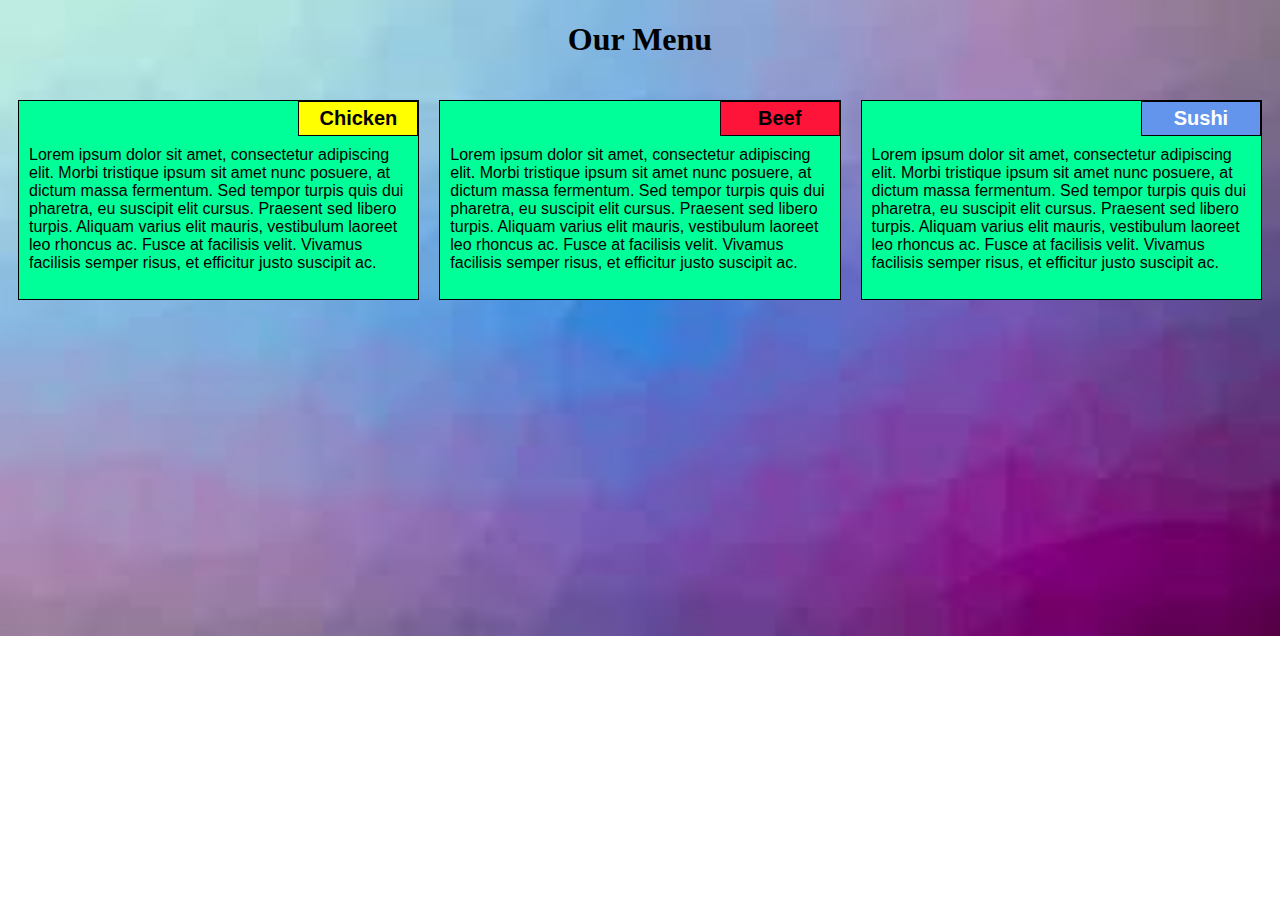
<file: module2sol/index.html>
<!DOCTYPE html>
<html>
<head>
  <meta charset="utf-8">

  <meta name="viewport" content="width=device-width, initial-scale=1">

  <link rel="stylesheet" type="text/css" href="css/style1.css">
  <title>Module 2 Solution</title>
</head>
<body>
  <h1>Our Menu</h1>
  <div class="row">
  <div class="container col-lg-4 col-md-6 col-sm-12">
    <section>
    <div id="chicken">
      Chicken
    </div>
    <p>
      Lorem ipsum dolor sit amet, consectetur adipiscing elit. Morbi tristique ipsum sit amet nunc posuere, at dictum massa fermentum. Sed tempor turpis quis dui pharetra, eu suscipit elit cursus. Praesent sed libero turpis. Aliquam varius elit mauris, vestibulum laoreet leo rhoncus ac. Fusce at facilisis velit. Vivamus facilisis semper risus, et efficitur justo suscipit ac. 
    </p>
    </section>
  </div>
  <div class="container col-lg-4 col-md-6 col-sm-12">
    <section>
    <div id="beef">
      Beef
    </div>
    <p>
      Lorem ipsum dolor sit amet, consectetur adipiscing elit. Morbi tristique ipsum sit amet nunc posuere, at dictum massa fermentum. Sed tempor turpis quis dui pharetra, eu suscipit elit cursus. Praesent sed libero turpis. Aliquam varius elit mauris, vestibulum laoreet leo rhoncus ac. Fusce at facilisis velit. Vivamus facilisis semper risus, et efficitur justo suscipit ac. 
    </p>
    </section>
  </div>
  <div class="container col-lg-4 col-md-12 col-sm-12">
    <section>
    <div id="sushi">
      Sushi
    </div>
    <p>
      Lorem ipsum dolor sit amet, consectetur adipiscing elit. Morbi tristique ipsum sit amet nunc posuere, at dictum massa fermentum. Sed tempor turpis quis dui pharetra, eu suscipit elit cursus. Praesent sed libero turpis. Aliquam varius elit mauris, vestibulum laoreet leo rhoncus ac. Fusce at facilisis velit. Vivamus facilisis semper risus, et efficitur justo suscipit ac. 
    </p>
    </section>
  </div>
  </div>
</body>
</html>
</file>
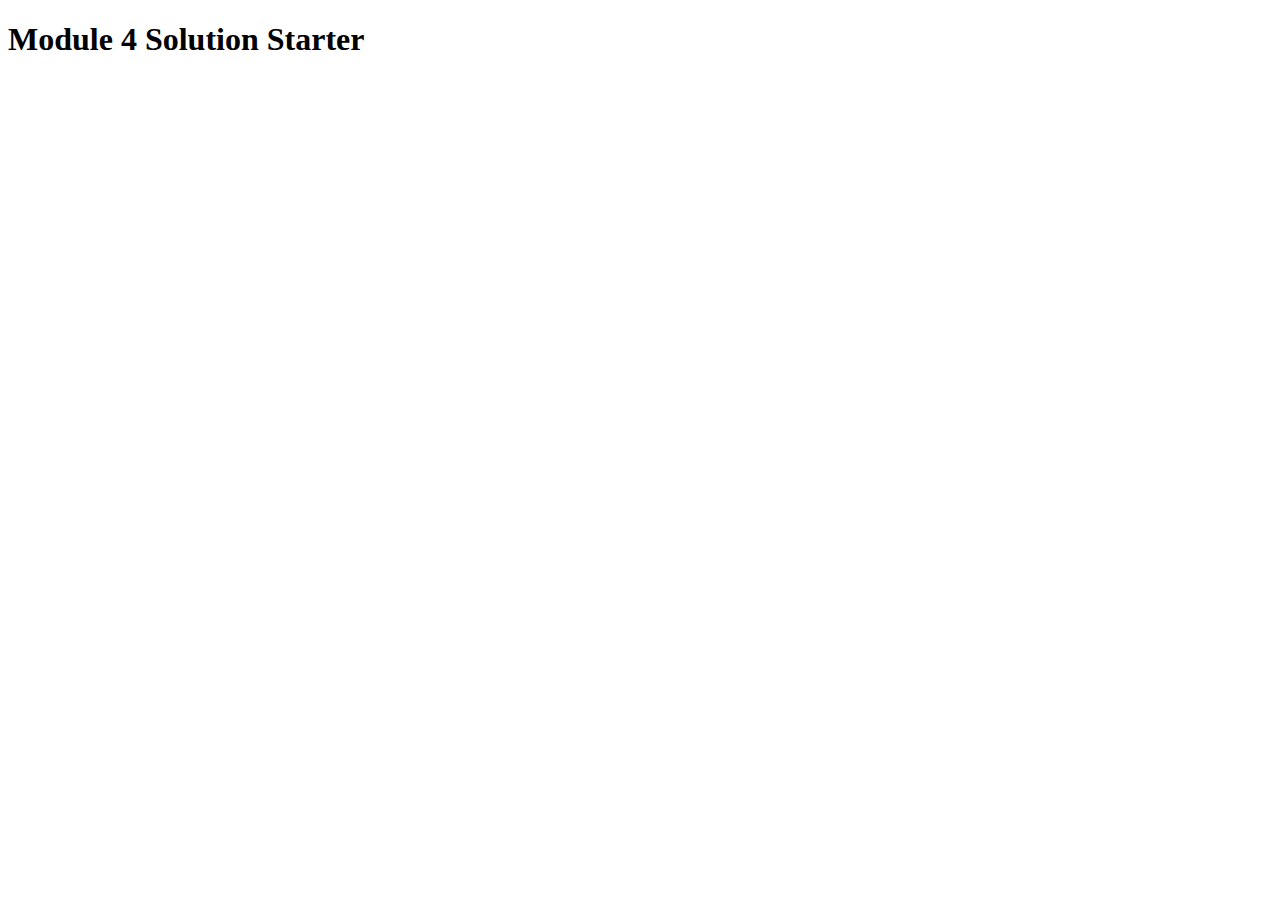
<file: module4sol/index.html>
<!DOCTYPE html>
<html>
<head>
  <meta charset="utf-8">
  <title>Module 4 Solution Starter</title>
  <script>
    var names = []; // DO NOT REMOVE
  </script>
  <script src="SpeakHello.js"></script>
  <script src="SpeakGoodBye.js"></script>
  <script src="script.js"></script>
</head>
<body>
  <h1>Module 4 Solution Starter</h1>
</body>
</html>
</file>
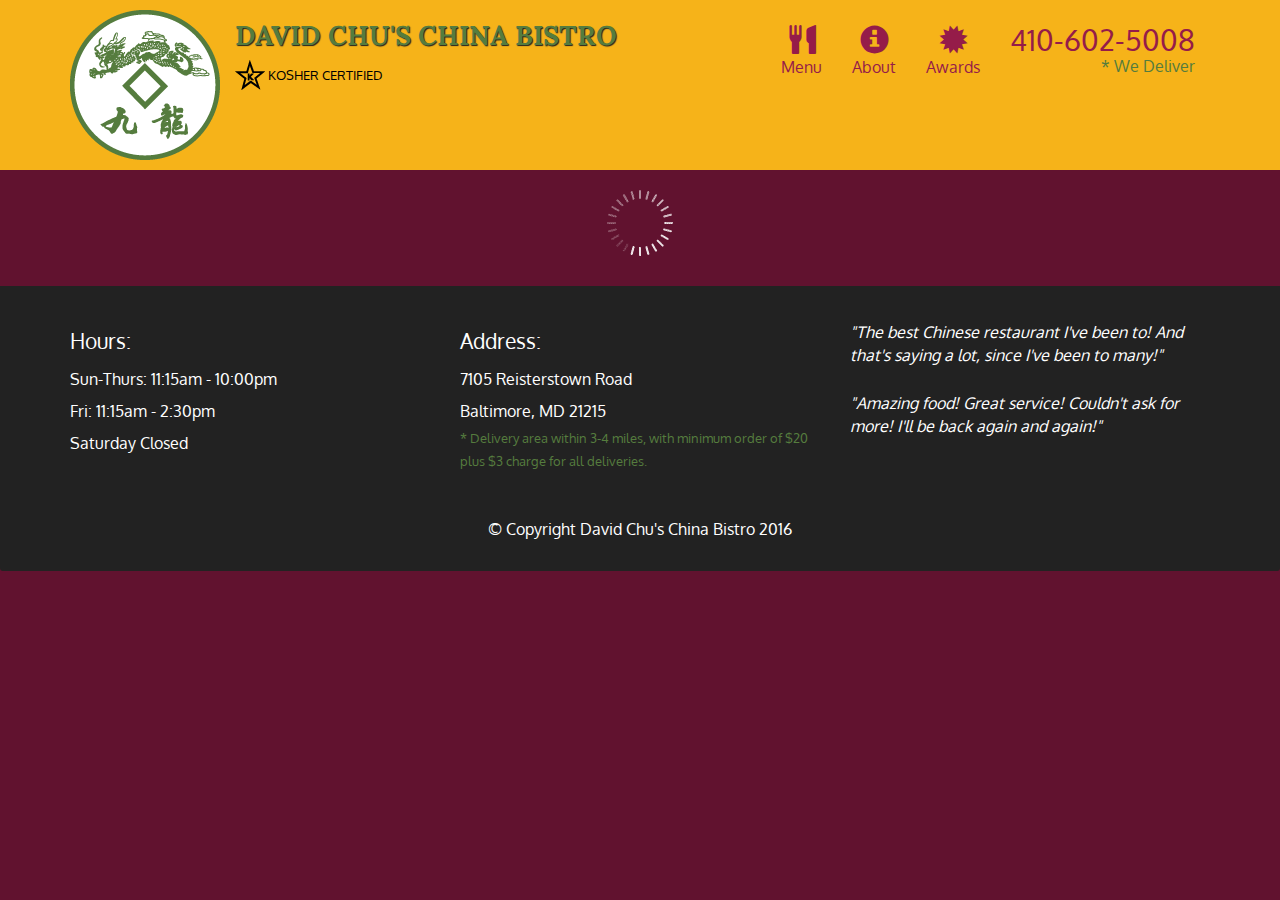
<file: module5sol/index.html>
<!doctype html>
<html lang="en">
  <head>
    <meta charset="utf-8">
    <meta http-equiv="X-UA-Compatible" content="IE=edge">
    <meta name="viewport" content="width=device-width, initial-scale=1">
    <title>David Chu's China Bistro</title>
    <link rel="stylesheet" href="css/bootstrap.min.css">
    <link rel="stylesheet" href="css/styles.css">
    <link href='https://fonts.googleapis.com/css?family=Oxygen:400,300,700' rel='stylesheet' type='text/css'>
    <link href='https://fonts.googleapis.com/css?family=Lora' rel='stylesheet' type='text/css'>
  </head>
<body>
  <header>
    <nav id="header-nav" class="navbar navbar-default">
      <div class="container">
        <div class="navbar-header">
          <a href="index.html" class="pull-left visible-md visible-lg">
            <div id="logo-img" alt="Logo image"></div>
          </a>

          <div class="navbar-brand">
            <a href="index.html"><h1>David Chu's China Bistro</h1></a>
            <p>
              <img src="images/star-k-logo.png" alt="Kosher certification">
              <span>Kosher Certified</span>
            </p>
          </div>

          <button id="navbarToggle" type="button" class="navbar-toggle collapsed" data-toggle="collapse" data-target="#collapsable-nav" aria-expanded="false">
            <span class="sr-only">Toggle navigation</span>
            <span class="icon-bar"></span>
            <span class="icon-bar"></span>
            <span class="icon-bar"></span>
          </button>
        </div>
        
        <div id="collapsable-nav" class="collapse navbar-collapse">
           <ul id="nav-list" class="nav navbar-nav navbar-right">
            <li id="navHomeButton" class="visible-xs active">
              <a href="index.html">
                <span class="glyphicon glyphicon-home"></span> Home</a>
            </li>
            <li id="navMenuButton">
              <a href="#" onclick="$dc.loadMenuCategories();">
                <span class="glyphicon glyphicon-cutlery"></span><br class="hidden-xs"> Menu</a>
            </li>
            <li>
              <a href="#">
                <span class="glyphicon glyphicon-info-sign"></span><br class="hidden-xs"> About</a>
            </li>
            <li>
              <a href="#">
                <span class="glyphicon glyphicon-certificate"></span><br class="hidden-xs"> Awards</a>
            </li>
            <li id="phone" class="hidden-xs">
              <a href="tel:410-602-5008">
                <span>410-602-5008</span></a><div>* We Deliver</div>
            </li>
          </ul><!-- #nav-list -->
        </div><!-- .collapse .navbar-collapse -->
      </div><!-- .container -->
    </nav><!-- #header-nav -->
  </header>

  <div id="call-btn" class="visible-xs">
    <a class="btn" href="tel:410-602-5008">
    <span class="glyphicon glyphicon-earphone"></span>
    410-602-5008
    </a>
  </div>
  <div id="xs-deliver" class="text-center visible-xs">* We Deliver</div>

  <div id="main-content" class="container"></div>

  <footer class="panel-footer">
    <div class="container">
      <div class="row">
        <section id="hours" class="col-sm-4">
          <span>Hours:</span><br>
          Sun-Thurs: 11:15am - 10:00pm<br>
          Fri: 11:15am - 2:30pm<br>
          Saturday Closed
          <hr class="visible-xs">
        </section>
        <section id="address" class="col-sm-4">
          <span>Address:</span><br>
          7105 Reisterstown Road<br>
          Baltimore, MD 21215
          <p>* Delivery area within 3-4 miles, with minimum order of $20 plus $3 charge for all deliveries.</p>
          <hr class="visible-xs">
        </section>
        <section id="testimonials" class="col-sm-4">
          <p>"The best Chinese restaurant I've been to! And that's saying a lot, since I've been to many!"</p>
          <p>"Amazing food! Great service! Couldn't ask for more! I'll be back again and again!"</p>
        </section>
      </div>
      <div class="text-center">&copy; Copyright David Chu's China Bistro 2016</div>
    </div>
  </footer>

  <!-- jQuery (Bootstrap JS plugins depend on it) -->
  <script src="js/jquery-2.1.4.min.js"></script>
  <script src="js/bootstrap.min.js"></script>
  <script src="js/ajax-utils.js"></script>
  <script src="js/script.js"></script>
</body>
</html>
</file>
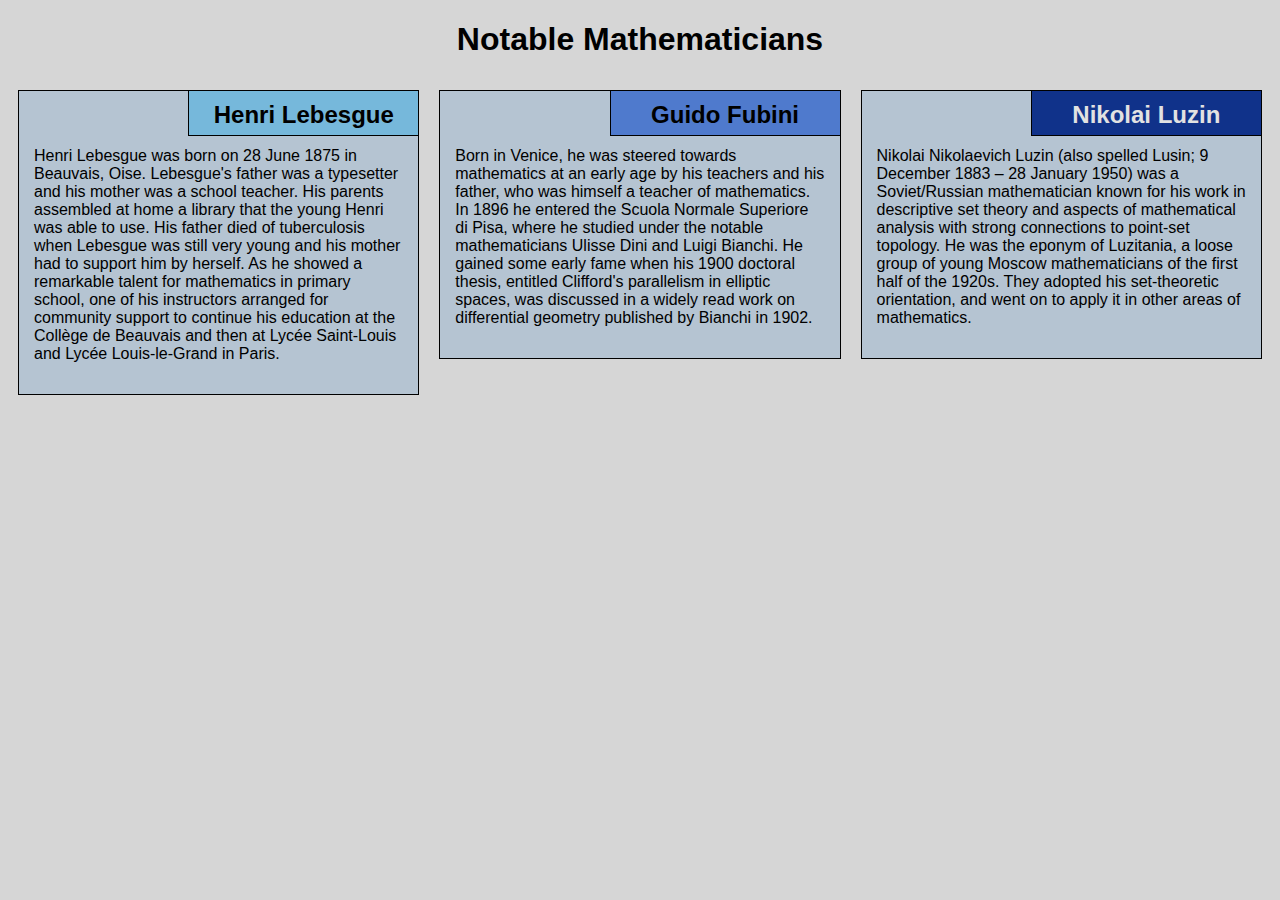
<file: temp.html>
<!DOCTYPE html>
<html lang="en">

<head>
    <meta charset="utf-8">
    <meta name="viewport" content="width=device-width, initial-scale=1">
    <title>Assignment Solution for Module 2</title>
    <link rel="stylesheet" href="te.css">
</head>

<body>
    <h1>Notable Mathematicians</h1>
    <div class="row">
        <div class="col-lg-4 col-md-6 col-sm-12">
            <section class="lebesgue">
                <h2>Henri Lebesgue</h2>
                <p>
                    Henri Lebesgue was born on 28 June 1875 in Beauvais, Oise. Lebesgue's father was a typesetter and his mother was a school teacher. His parents assembled at home a library that the young Henri was able to use. His father died of tuberculosis when Lebesgue
                    was still very young and his mother had to support him by herself. As he showed a remarkable talent for mathematics in primary school, one of his instructors arranged for community support to continue his education at the Collège de
                    Beauvais and then at Lycée Saint-Louis and Lycée Louis-le-Grand in Paris.
                </p>
            </section>
        </div>
        <div class="col-lg-4 col-md-6 col-sm-12">
            <section class="fubini">
                <h2>Guido Fubini</h2>
                <p>
                    Born in Venice, he was steered towards mathematics at an early age by his teachers and his father, who was himself a teacher of mathematics. In 1896 he entered the Scuola Normale Superiore di Pisa, where he studied under the notable mathematicians Ulisse
                    Dini and Luigi Bianchi. He gained some early fame when his 1900 doctoral thesis, entitled Clifford's parallelism in elliptic spaces, was discussed in a widely read work on differential geometry published by Bianchi in 1902.
                </p>
            </section>
        </div>
        <div class="col-lg-4 col-md-12 col-sm-12">
            <section class="luzin">
                <h2>Nikolai Luzin</h2>
                <p>
                    Nikolai Nikolaevich Luzin (also spelled Lusin;   9 December 1883 – 28 January 1950) was a Soviet/Russian mathematician known for his work in descriptive set theory and aspects of mathematical analysis with strong connections to point-set topology. He was
                    the eponym of Luzitania, a loose group of young Moscow mathematicians of the first half of the 1920s. They adopted his set-theoretic orientation, and went on to apply it in other areas of mathematics.
                </p>
            </section>
        </div>
    </div>
</body>

</html>
</file>
<file: module2sol/css/style1.css>
/* Base Styles */

* {
  box-sizing: border-box;
}
body {
 
  background-image: url("background.jpg");
  height: 600px;
  background-position: center;
  background-repeat: no-repeat;
  background-size: cover;
}
h1 {
  font-family: Brushstroke, fantasy;
  color: #000000;
  text-align: center;
}

/**body {
  background-image: url("background.jpg");
  background-color: #FEF5CA;

}
**/
p {
  padding: 10px;
  margin: 0;
}

.container {
  border: none;
  margin-left: auto;
  margin-right: auto;
  margin-top: 10px;
  margin-bottom: 10px;
  padding: 10px;
}

section {
  border: 1px solid black;
  background-color: #00FF99;
  width: 100%;
  height: 200px;
  font-family: Helvetica;
  color: black;
  position: relative;
  overflow: auto;
}

#chicken {
  border: 1px solid black;
  text-align: center;
  width: 30%;
  margin-left: 70%;
  font-family: Georgia,sans-serif;
  font-weight: bold;
  font-size: 125%;
  margin-bottom: 0;
  margin-top: 0;
  padding: 5px;
  background-color: #FFFF00;
}

#beef {
  border: 1px solid black;
  text-align: center;
  width: 30%;
  margin-left: 70%;
  font-family: Georgia,sans-serif;
  font-weight: bold;
  font-size: 125%;
  margin-bottom: 0;
  margin-top: 0;
  padding: 5px;
  background-color: #FF1439;
}

#sushi {
  border: 1px solid black;
  text-align: center;
  width: 30%;
  margin-left: 70%;
  font-family: Georgia,sans-serif;
  font-weight: bold;
  font-size: 125%;
  margin-bottom: 0;
  margin-top: 0;
  background-color: #6495ED;
  color: white;
  padding: 5px;
}

.row {
  width: 100%;
}

/* Desktop view */

@media (min-width: 992px) {
  .col-lg-1, .col-lg-2, .col-lg-3, .col-lg-4, .col-lg-5, .col-lg-6, .col-lg-7, .col-lg-8, .col-lg-9, .col-lg-10, .col-lg-11, .col-lg-12 {
    float: left;
  }

  .col-lg-1 {
    width: 8.33%;
  }
  .col-lg-2 {
    width: 16.66%;
  }
  .col-lg-3 {
    width: 25%;
  }
  .col-lg-4 {
    width: 33.33%;
  }
  .col-lg-5 {
    width: 41.66%;
  }
  .col-lg-6 {
    width: 50%;
  }
  .col-lg-7 {
    width: 58.33%;
  }
  .col-lg-8 {
    width: 66.66%;
  }
  .col-lg-9 {
    width: 74.99%;
  }
  .col-lg-10 {
    width: 83.33%;
  }
  .col-lg-11 {
    width: 91.66%;
  }
  .col-lg-12 {
    width: 100%;
  }

}

/* Tablet view */

@media (min-width: 768px) and (max-width: 991px) {
  .col-md-1, .col-md-2, .col-md-3, .col-md-4, .col-md-5, .col-md-6, .col-md-7, .col-md-8, .col-md-9, .col-md-10, .col-md-11, .col-md-12 {
    float: left;
  }

  .col-md-1 {
    width: 8.33%;
  }
  .col-md-2 {
    width: 16.66%;
  }
  .col-md-3 {
    width: 25%;
  }
  .col-md-4 {
    width: 33.33%;
  }
  .col-md-5 {
    width: 41.66%;
  }
  .col-md-6 {
    width: 50%;
  }
  .col-md-7 {
    width: 58.33%;
  }
  .col-md-8 {
    width: 66.66%;
  }
  .col-md-9 {
    width: 74.99%;
  }
  .col-md-10 {
    width: 83.33%;
  }
  .col-md-11 {
    width: 91.66%;
  }
  .col-md-12 {
    width: 100%;
  }
}

/* Mobile view */

@media (max-width: 768px) {
  .col-sm-1, .col-sm-2, .col-sm-3, .col-sm-4, .col-sm-5, .col-sm-6, .col-sm-7, .col-sm-8, .col-sm-9, .col-sm-10, .col-sm-11, .col-sm-12 {
  float: left;
  }

  .col-sm-1 {
    width: 8.33%;
  }
  .col-sm-2 {
    width: 16.66%;
  }
  .col-sm-3 {
    width: 25%;
  }
  .col-sm-4 {
    width: 33.33%;
  }
  .col-sm-5 {
    width: 41.66%;
  }
  .col-sm-6 {
    width: 50%;
  }
  .col-sm-7 {
    width: 58.33%;
  }
  .col-sm-8 {
    width: 66.66%;
  }
  .col-sm-9 {
    width: 74.99%;
  }
  .col-sm-10 {
    width: 83.33%;
  }
  .col-sm-11 {
    width: 91.66%;
  }
  .col-sm-12 {
    width: 100%;
  }
}
</file>
<file: module5sol/css/styles.css>
body {
  font-size: 16px;
  color: #fff;
  background-color: #61122f;
  font-family: 'Oxygen', sans-serif;
}

/** HEADER **/
#header-nav {
  background-color: #f6b319;
  border-radius: 0;
  border: 0;
}

#logo-img {
  background: url('../images/restaurant-logo_large.png') no-repeat;
  width: 150px;
  height: 150px;
  margin: 10px 15px 10px 0;
}

.navbar-brand {
  padding-top: 25px;
}
.navbar-brand h1 { /* Restaurant name */
  font-family: 'Lora', serif;
  color: #557c3e;
  font-size: 1.5em;
  text-transform: uppercase;
  font-weight: bold;
  text-shadow: 1px 1px 1px #222;
  margin-top: 0;
  margin-bottom: 0;
  line-height: .75;
}
.navbar-brand a:hover, .navbar-brand a:focus {
  text-decoration: none;
}
.navbar-brand p { /* Kosher cert */
  color: #000;
  text-transform: uppercase;
  font-size: .7em;
  margin-top: 15px;
}
.navbar-brand p span { /* Star-K */
  vertical-align: middle;
}

#nav-list {
  margin-top: 10px;
}
#nav-list a {
  color: #951C49;
  text-align: center;
}
#nav-list a:hover {
  background: #E7E7E7;
}
#nav-list a span {
  font-size: 1.8em;
}

#phone {
  margin-top: 5px;
}
#phone a { /* Phone number */
  text-align: right;
  padding-bottom: 0;
}
#phone div { /* We Deliver */
  color: #557c3e;
  text-align: right;
  padding-right: 15px;
}

.navbar-header button.navbar-toggle, .navbar-header .icon-bar {
  border: 1px solid #61122f;
}
.navbar-header button.navbar-toggle {
  clear: both;
  margin-top: -30px;
}
/* END HEADER */

/* FOOTER */
.panel-footer {
  margin-top: 30px;
  padding-top: 35px;
  padding-bottom: 30px;
  background-color: #222;
  border-top: 0;
}
.panel-footer div.row {
  margin-bottom: 35px;
}
#hours, #address {
  line-height: 2;
}
#hours > span, #address > span {
  font-size: 1.3em;
}
#address p {
  color: #557c3e;
  font-size: .8em;
  line-height: 1.8;
}
#testimonials {
  font-style: italic;
}
#testimonials p:nth-child(2) {
  margin-top: 25px;
}
/* END FOOTER */



/* HOME PAGE */
.container .jumbotron {
  box-shadow: 0 0 50px #3F0C1F;
  border: 2px solid #3F0C1F;
}

#menu-tile, #specials-tile, #map-tile {
  height: 250px;
  width: 100%;
  margin-bottom: 15px;
  position: relative;
  border: 2px solid #3F0C1F;
  overflow: hidden;
}
#menu-tile:hover, #specials-tile:hover, #map-tile:hover {
  box-shadow: 0 1px 5px 1px #cccccc;
}
#menu-tile {
  background: url('../images/menu-tile.jpg') no-repeat;
  background-position: center;
}
#specials-tile {
  background: url('../images/specials-tile.jpg') no-repeat;
  background-position: center;
}
#menu-tile span, #specials-tile span, #map-tile span {
  position: absolute;
  bottom: 0;
  right: 0;
  width: 100%;
  text-align: center;
  font-size: 1.6em;
  text-transform: uppercase;
  background-color: #000;
  color: #fff;
  opacity: .8;
}
/* END HOME PAGE */

/* MENU CATEGORIES PAGE */
.category-tile { 
  position: relative;
  border: 2px solid #3F0C1F;
  overflow: hidden;
  width: 200px;
  height: 200px;
  margin: 0 auto 15px;
}
.category-tile span {
  position: absolute;
  bottom: 0;
  right: 0;
  width: 100%;
  text-align: center;
  font-size: 1.2em;
  text-transform: uppercase;
  background-color: #000;
  color: #fff;
  opacity: .8;
}
.category-tile:hover {
  box-shadow: 0 1px 5px 1px #cccccc;
}

#menu-categories-title + div {
  margin-bottom: 50px;
}
/* END MENU CATEGORIES PAGE */

/* SINGLE CATEGORY PAGE */
.menu-item-tile {
  margin-bottom: 25px;
}
.menu-item-tile hr {
  width: 80%;
}
.menu-item-tile .menu-item-price {
  font-size: 1.1em;
  text-align: right;
  margin-top: -15px;
  margin-right: -15px;
}
.menu-item-tile .menu-item-price span {
  font-size: .6em;
}
.menu-item-photo {
  position: relative;
  border: 2px solid #3F0C1F; 
  overflow: hidden;
  padding: 0;
  margin-right: -15px;
  margin-left: auto;
  margin-bottom: 20px;
  max-width: 250px;
}
.menu-item-photo div {
  position: absolute;
  bottom: 0;
  right: 0;
  width: 80px;
  background-color: #557c3e;
  text-align: center;
}
.menu-item-description {
  padding-right: 30px;
}
h3.menu-item-title {
  margin: 0 0 10px;
}
.menu-item-details {
  font-size: .9em;
  font-style: italic;
}
/* END SINGLE CATEGORY PAGE */


/********** Large devices only **********/
@media (min-width: 1200px) {
  .container .jumbotron {
    background: url('../images/jumbotron_1200.jpg') no-repeat;
    height: 675px;
  }
}

/********** Medium devices only **********/
@media (min-width: 992px) and (max-width: 1199px) {
  /* Header */
  #logo-img {
    background: url('../images/restaurant-logo_medium.png') no-repeat;
    width: 100px;
    height: 100px;
    margin: 5px 5px 5px 0;
  }
  /* End Header */

  /* Home Page */
  .container .jumbotron {
    background: url('../images/jumbotron_992.jpg') no-repeat;
    height: 558px;
  }
  /* End Home Page */
}

/********** Small devices only **********/
@media (min-width: 768px) and (max-width: 991px) {
  /* Home Page */
  .container .jumbotron {
    background: url('../images/jumbotron_768.jpg') no-repeat;
    height: 432px;
  }
  /* End Home Page */
}

/********** Extra small devices only **********/
@media (max-width: 767px) {
  /* Header */
  .navbar-brand {
    padding-top: 10px;
    height: 80px;
  }
  .navbar-brand h1 { /* Restaurant name */
    padding-top: 10px;
    font-size: 5vw; /* 1vw = 1% of viewport width */
  }
  .navbar-brand p { /* Kosher cert */
    font-size: .6em;
    margin-top: 12px;
  }
  .navbar-brand p img { /* Star-K */
    height: 20px;
  }

  #collapsable-nav a { /* Collapsed nav menu text */
    font-size: 1.2em;
  }
  #collapsable-nav a span { /* Collapsed nav menu glyph */
    font-size: 1em;
    margin-right: 5px;
  }

  #call-btn > a {
    font-size: 1.5em;
    display: block;
    margin: 0 20px;
    padding: 10px;
    border: 2px solid #fff;
    background-color: #f6b319;
    color: #951c49;
  }
  #xs-deliver {
    margin-top: 5px;
    font-size: .7em;
    letter-spacing: .1em;
    text-transform: uppercase;
  }
  /* End Header */

  /* Footer */
  .panel-footer section {
    margin-bottom: 30px;
    text-align: center;
  }
  .panel-footer section:nth-child(3) {
    margin-bottom: 0; /* margin already exists on the whole row */
  }
  .panel-footer section hr {
    width: 50%;
  }
  /* End Footer */

  /* Home Page */
  .container .jumbotron {
    margin-top: 30px;
    padding: 0;
  }
  #menu-tile, #specials-tile {
    width: 360px;
    margin: 0 auto 15px;
  }

  .menu-item-photo {
    margin-right: auto;
  }
  .menu-item-tile .menu-item-price {
    text-align: center;
  }
  .menu-item-description {
    text-align: center;;
  }
}


/********** Super extra small devices Only :-) (e.g., iPhone 4) **********/
@media (max-width: 479px) {
  /* Header */
  .navbar-brand h1 { /* Restaurant name */
    padding-top: 5px;
    font-size: 6vw;
  }
  /* End Header */
  
  /* Home page */
  #menu-tile, #specials-tile {
    width: 280px;
    margin: 0 auto 15px;
  }

  .col-xxs-12 {
    position: relative;
    min-height: 1px;
    padding-right: 15px;
    padding-left: 15px;
    float: left;
    width: 100%;
  }
}
</file>
<file: te.css>
* {
    box-sizing: border-box;
    font-family: Helvetica;
}

body {
    background-color: #d6d6d6;
}

h1 {
    text-align: center;
    color: black;
}

section {
    border: 1px solid black;
    background-color: #b5c4d2;
    margin: 10px;
}

section>h2 {
    float: right;
    border-bottom: 1px solid black;
    border-left: 1px solid black;
    margin: 0;
    width: 230px;
    text-align: center;
    font-style: Times;
    font-size: 24px;
    font-weight: bold;
    height: 45px;
    padding-top: 10px;
}

section.lebesgue>h2 {
    background-color: #76b8db;
}

section.fubini>h2 {
    background-color: #4f7acd;
}

section.luzin>h2 {
    color: #e2e2e2;
    background-color: #10328a;
}

section>p {
    padding: 40px 15px 15px 15px;
}

.row {
    width: 100%;
}


/* Desktop view options */

@media (min-width: 992px) {
    .col-lg-1, .col-lg-2, .col-lg-3, .col-lg-4, .col-lg-5, .col-lg-6, .col-lg-7, .col-lg-8, .col-lg-9, .col-lg-10, .col-lg-11, .col-lg-12 {
        float: left;
    }
    .col-lg-1 {
        width: 8.33%;
    }
    .col-lg-2 {
        width: 16.66%;
    }
    .col-lg-3 {
        width: 25%;
    }
    .col-lg-4 {
        width: 33.33%;
    }
    .col-lg-5 {
        width: 41.66%;
    }
    .col-lg-6 {
        width: 50%;
    }
    .col-lg-7 {
        width: 58.33%;
    }
    .col-lg-8 {
        width: 66.66%;
    }
    .col-lg-9 {
        width: 74.99%;
    }
    .col-lg-10 {
        width: 83.33%;
    }
    .col-lg-11 {
        width: 91.66%;
    }
    .col-lg-12 {
        width: 100%;
    }
}


/* Tablet view options */

@media (min-width: 768px) and (max-width: 991px) {
    .col-md-1, .col-md-2, .col-md-3, .col-md-4, .col-md-5, .col-md-6, .col-md-7, .col-md-8, .col-md-9, .col-md-10, .col-md-11, .col-md-12 {
        float: left;
    }
    .col-md-1 {
        width: 8.33%;
    }
    .col-md-2 {
        width: 16.66%;
    }
    .col-md-3 {
        width: 25%;
    }
    .col-md-4 {
        width: 33.33%;
    }
    .col-md-5 {
        width: 41.66%;
    }
    .col-md-6 {
        width: 50%;
    }
    .col-md-7 {
        width: 58.33%;
    }
    .col-md-8 {
        width: 66.66%;
    }
    .col-md-9 {
        width: 74.99%;
    }
    .col-md-10 {
        width: 83.33%;
    }
    .col-md-11 {
        width: 91.66%;
    }
    .col-md-12 {
        width: 100%;
    }
}


/* Mobile view options */

@media (max-width: 767px) {
    .col-sm-1, .col-sm-2, .col-sm-3, .col-sm-4, .col-sm-5, .col-sm-6, .col-sm-7, .col-sm-8, .col-sm-9, .col-sm-10, .col-sm-11, .col-sm-12 {
        float: left;
    }
    .col-sm-1 {
        width: 8.33%;
    }
    .col-sm-2 {
        width: 16.66%;
    }
    .col-sm-3 {
        width: 25%;
    }
    .col-sm-4 {
        width: 33.33%;
    }
    .col-sm-5 {
        width: 41.66%;
    }
    .col-sm-6 {
        width: 50%;
    }
    .col-sm-7 {
        width: 58.33%;
    }
    .col-sm-8 {
        width: 66.66%;
    }
    .col-sm-9 {
        width: 74.99%;
    }
    .col-sm-10 {
        width: 83.33%;
    }
    .col-sm-11 {
        width: 91.66%;
    }
    .col-sm-12 {
        width: 100%;
    }
}
</file>
